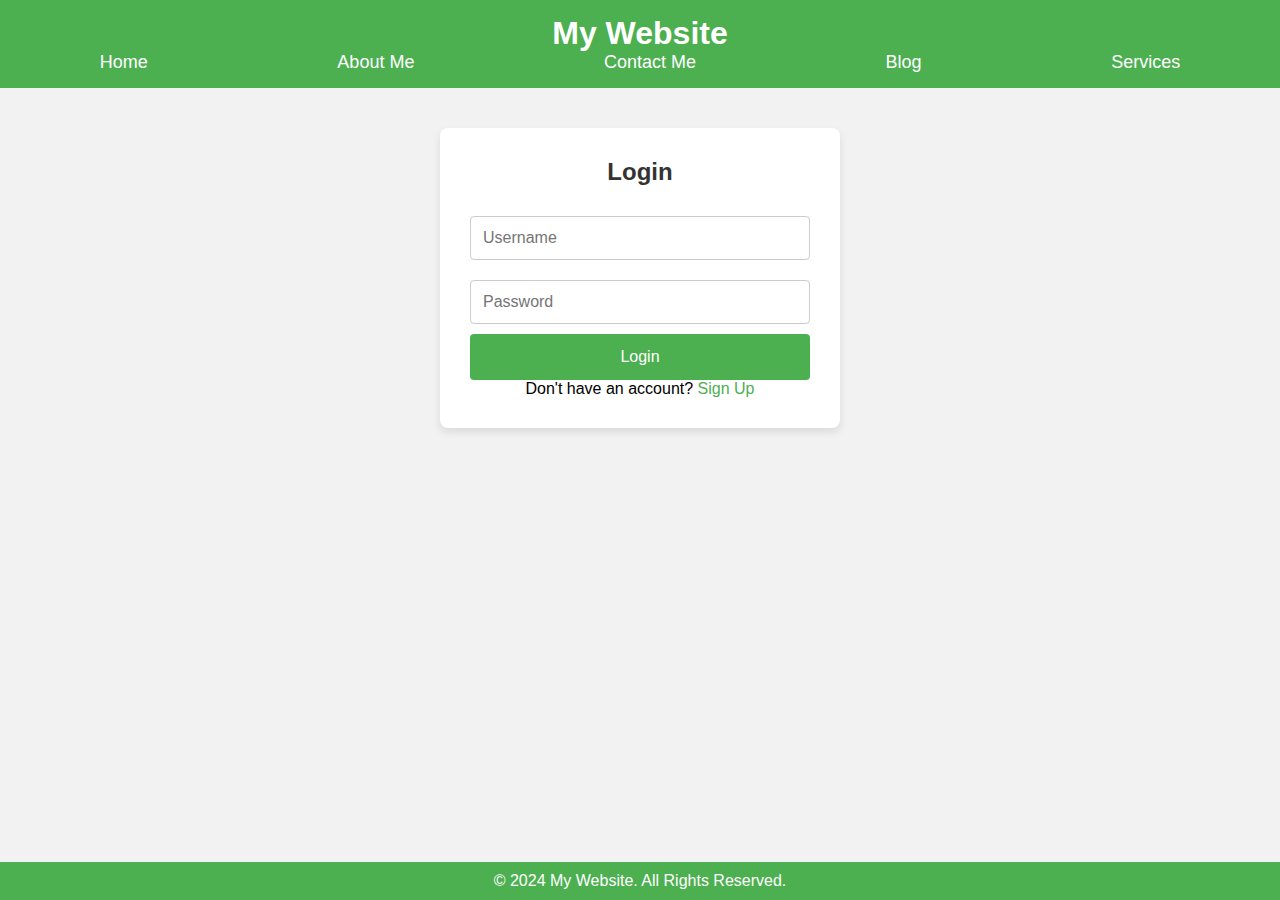
<file: index.html>
<!DOCTYPE html>
<html lang="en">
<head>
    <meta charset="UTF-8">
    <meta name="viewport" content="width=device-width, initial-scale=1.0">
    <title>Login</title>
   <link rel="stylesheet" href="styel.css">
</head>
<body>
   <!-- Header Section -->
   <header>
    <h1>My Website</h1>
    <nav style="justify-content: space-around;">
        <a href="#">Home</a>
        <a href="#">About Me</a>
        <a href="#">Contact Me</a>
        <a href="#">Blog</a>
        <a href="#">Services</a>
    </nav>
</header>
   <!-- Login Form Section -->
    <div class="container">
    <h2>Login</h2>
        <form id="login-form">
            <input type="text" id="login-username" placeholder="Username" required><br>
            <input type="password" id="login-password" placeholder="Password" required><br>
            <button type="button" onclick="login()">Login</button>
            <p>Don't have an account? <a href="signup.html">Sign Up</a></p>
        </form>
    </div>
      <!-- Message Display -->
        <p id="message"></p>

         <!-- Footer Section -->
    <footer>
        <p>&copy; 2024 My Website. All Rights Reserved.</p>
    </footer>
</body>
<script src="index.js"></script>
</html>
</file>
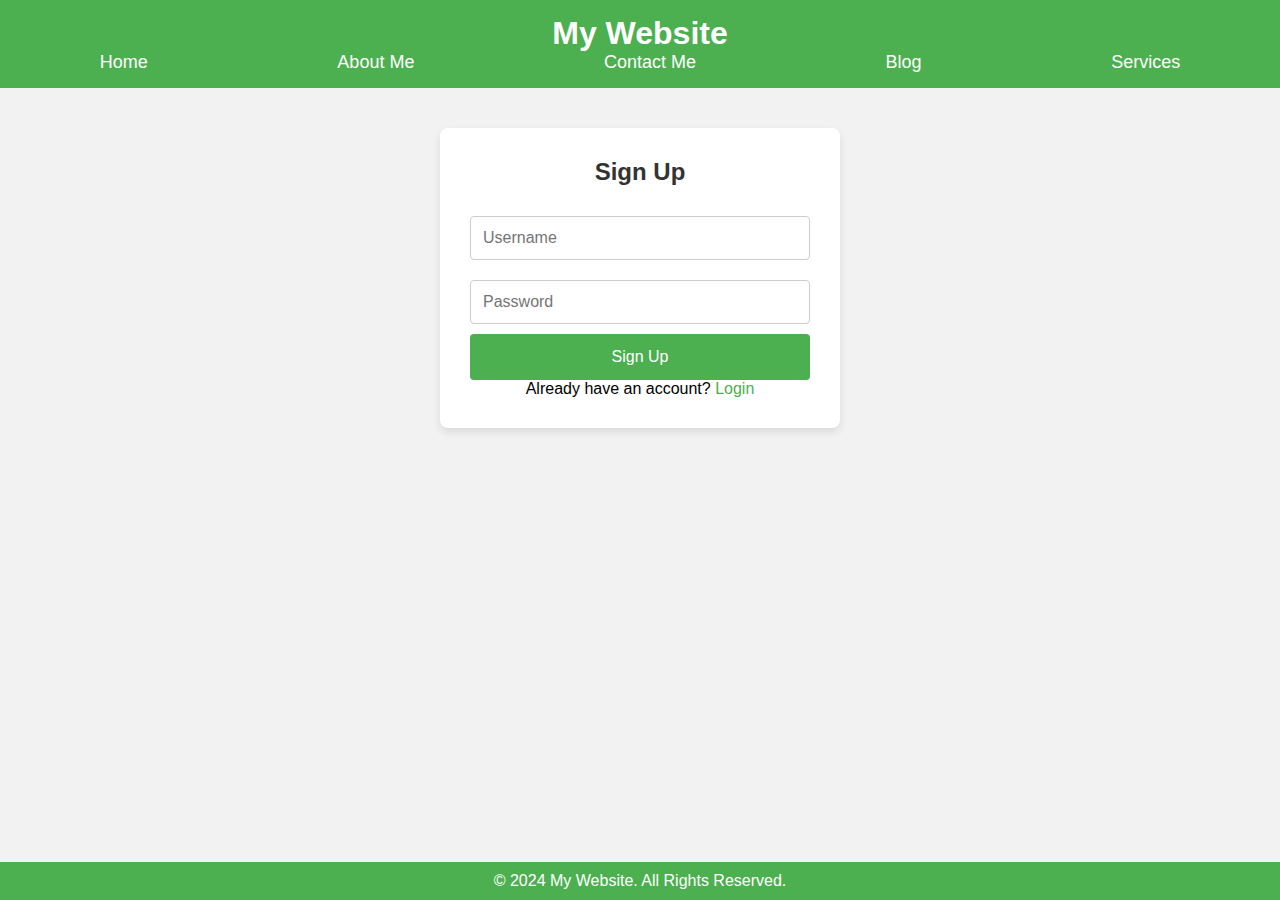
<file: signup.html>
<!DOCTYPE html>
<html lang="en">
<head>
    <meta charset="UTF-8">
    <meta name="viewport" content="width=device-width, initial-scale=1.0">
    <title>signUp</title>
    <link rel="stylesheet" href="signup.css">
</head>
<body>

    <header>
        <h1>My Website</h1>
        <nav style="justify-content: space-around;">
            <a href="#">Home</a>
            <a href="#">About Me</a>
            <a href="#">Contact Me</a>
            <a href="#">Blog</a>
            <a href="#">Services</a>
        </nav>
    </header>

    <!-- Sign-Up Form Section -->
    <div class="container">
        <h2>Sign Up</h2>
        <form id="signup-form">
            <input type="text" id="signup-username" placeholder="Username" required><br>
            <input type="password" id="signup-password" placeholder="Password" required><br>
            <button type="button" onclick="signUp()">Sign Up</button>
            <p>Already have an account? <a href="index.html">Login</a></p>
        </form>
    </div>

    <!-- Message Display -->
    <p id="message"></p>

    <!-- Footer Section -->
    <footer>
        <p>&copy; 2024 My Website. All Rights Reserved.</p>
    </footer>

    <script src="index.js"></script>
</body>
</html>
</file>
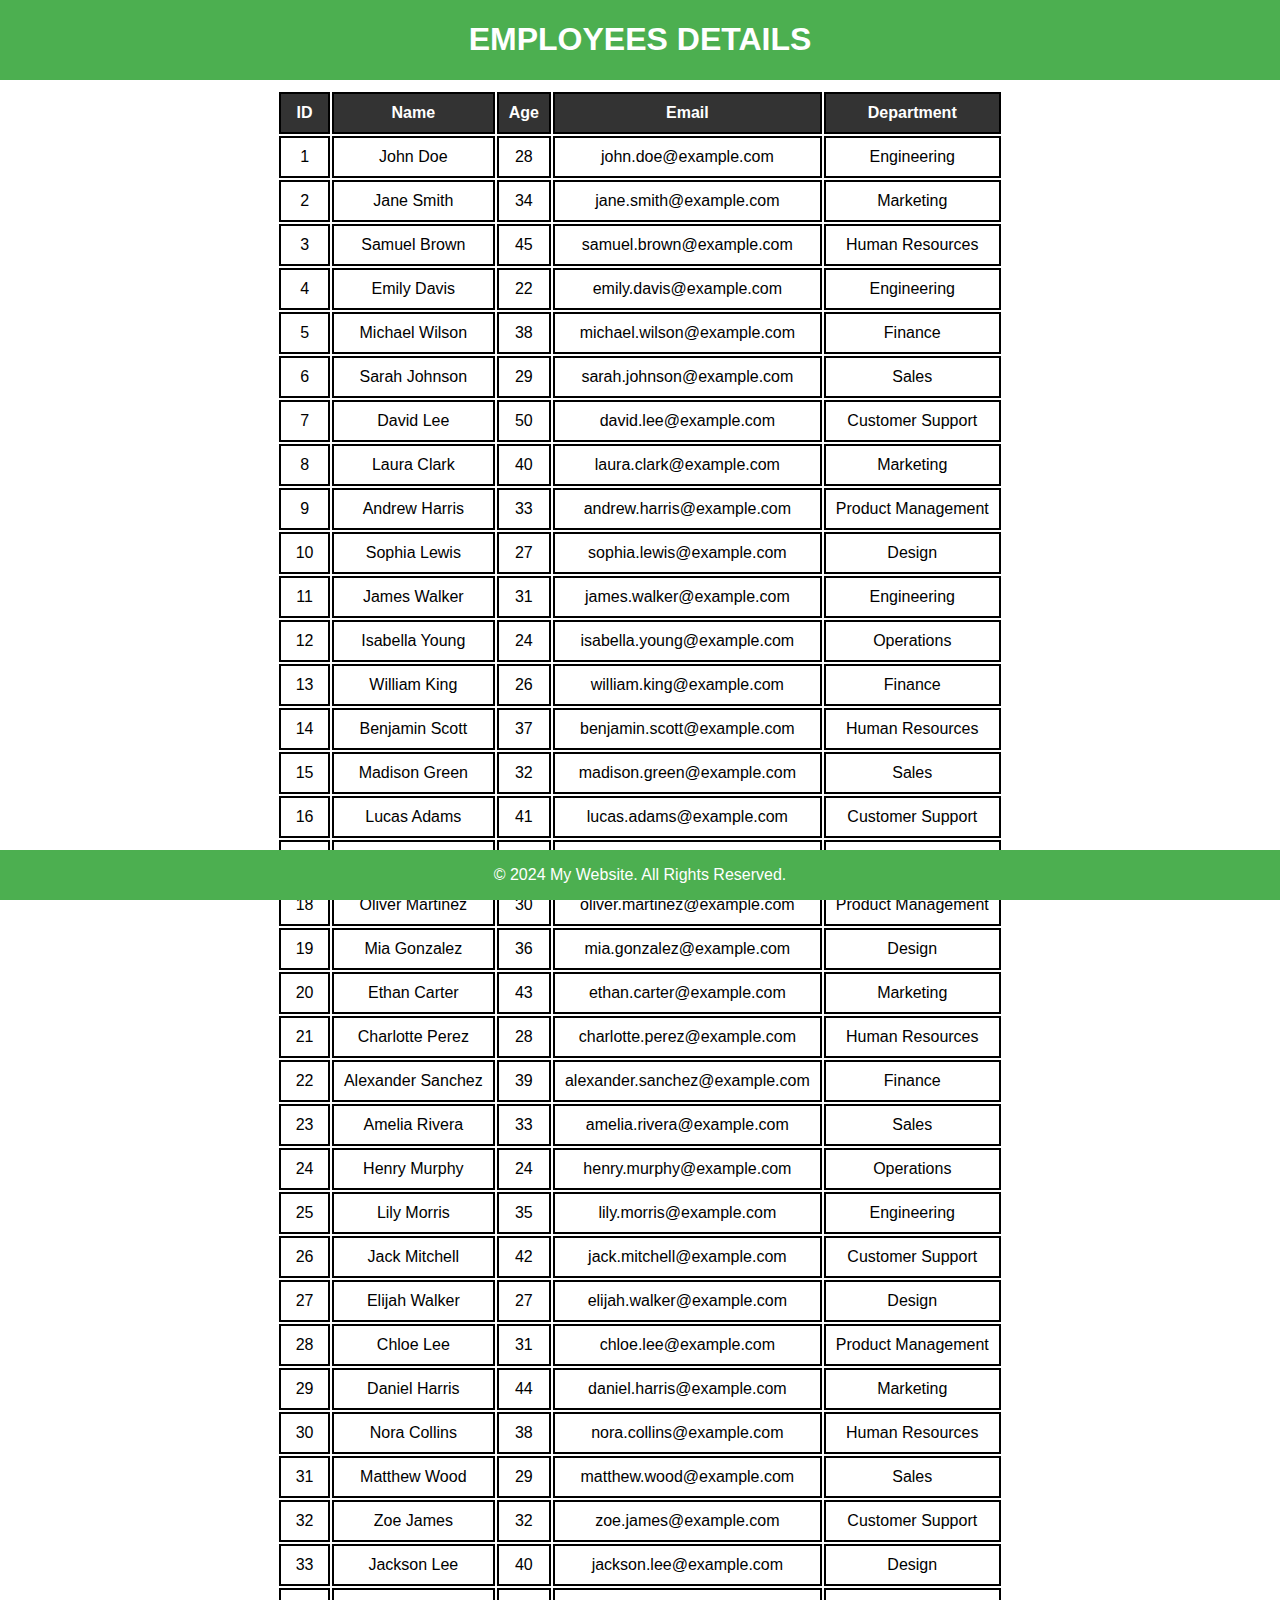
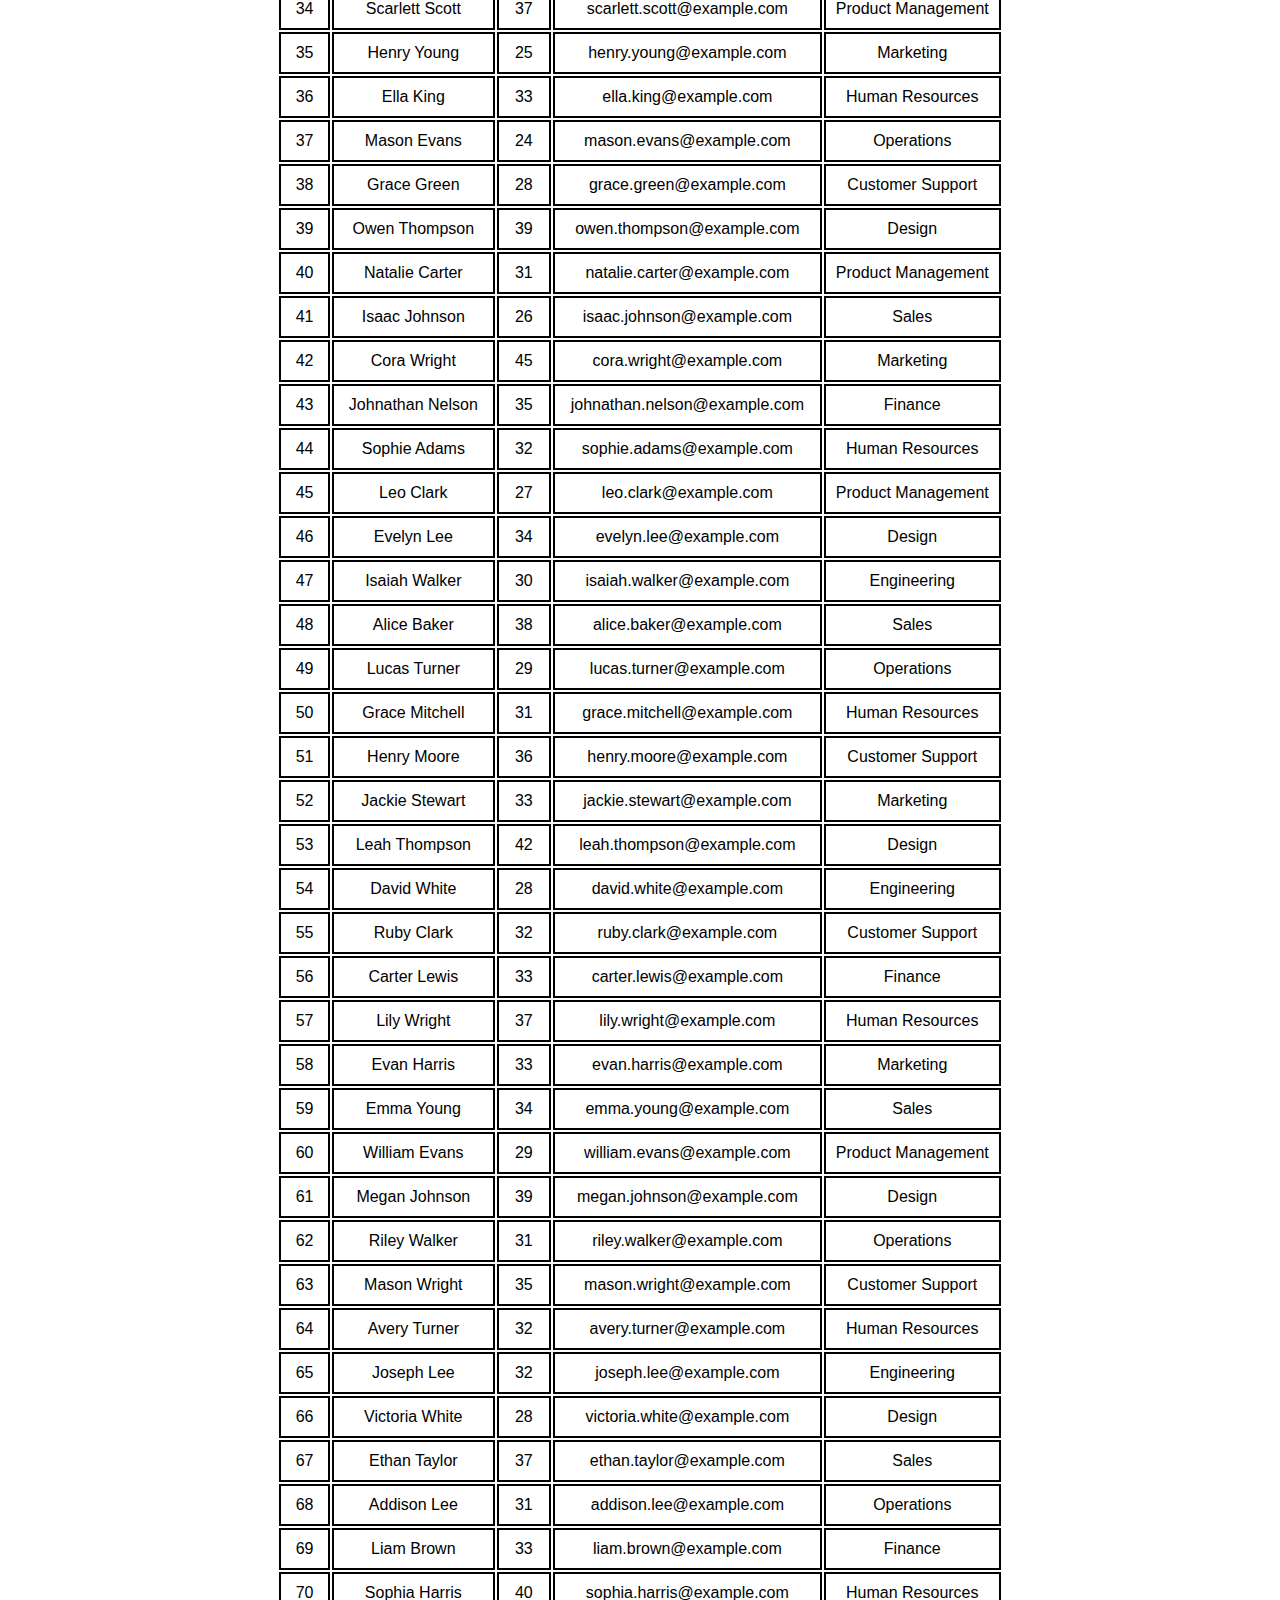
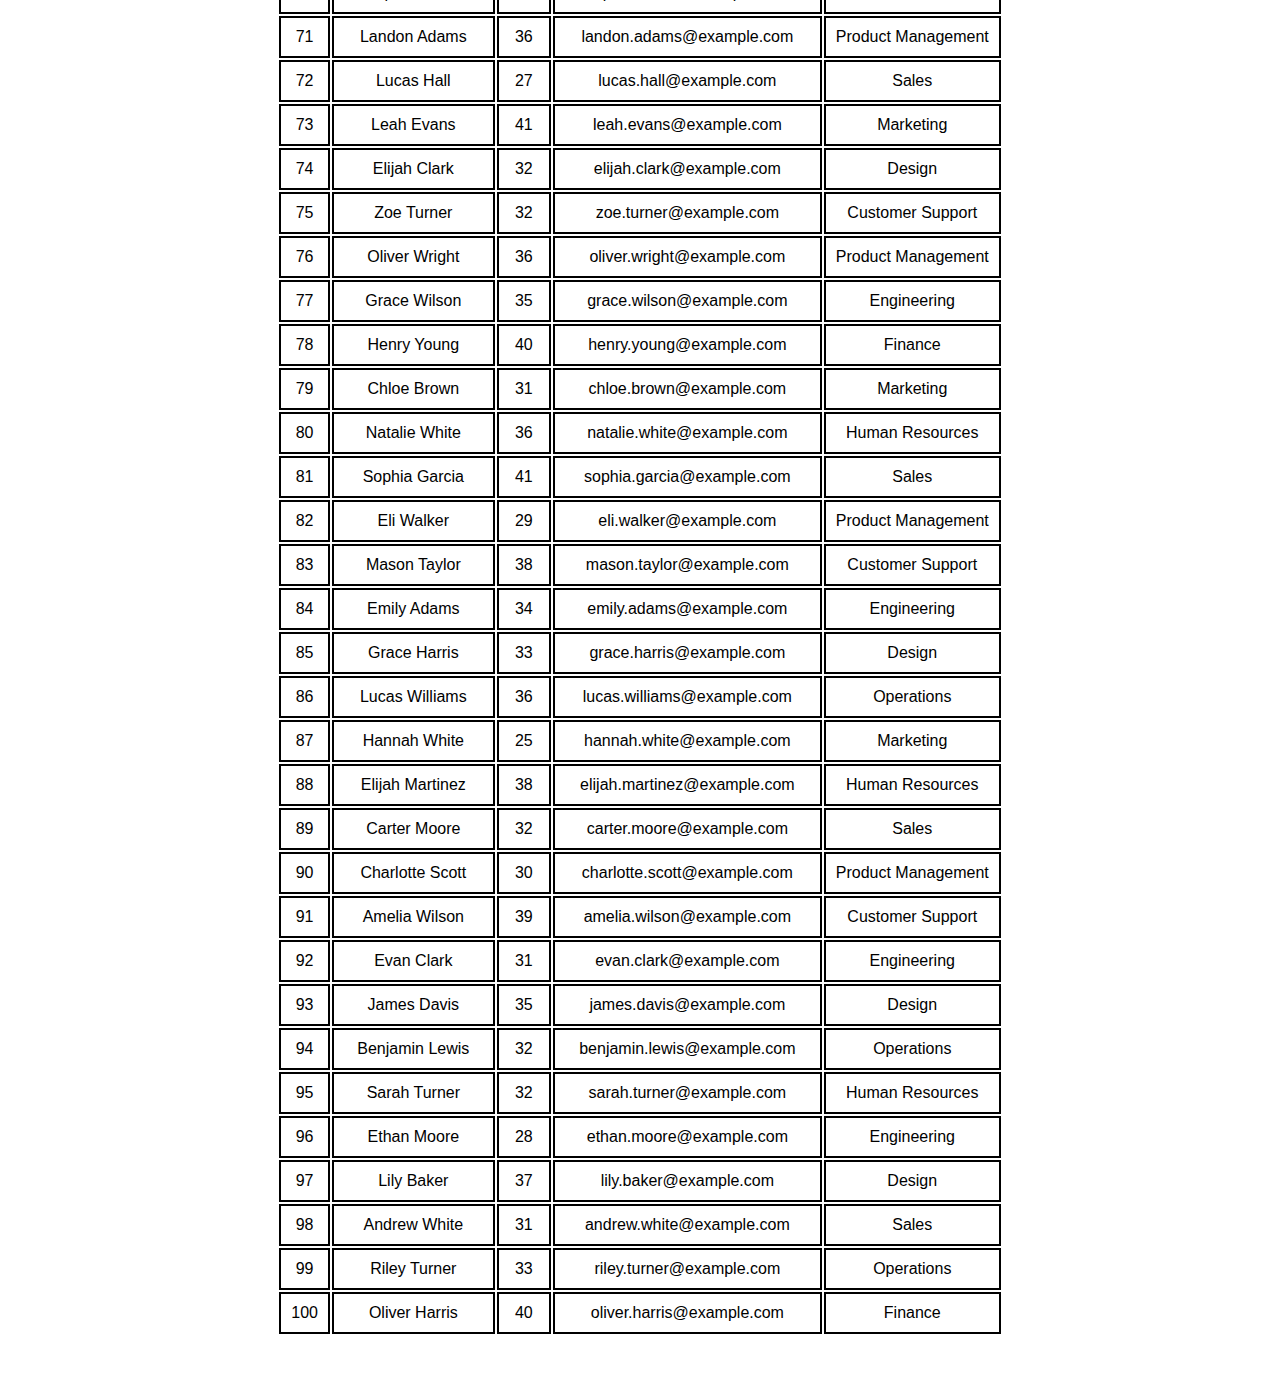
<file: table.html>
<!DOCTYPE html>
<html lang="en">
<head>
    <meta charset="UTF-8">
    <meta name="viewport" content="width=device-width, initial-scale=1.0">
    <title>table</title>
    <link rel="stylesheet" href="table.css">
</head>
<body>
    <header>
        <h1>EMPLOYEES DETAILS</h1>
        <!-- <nav style="justify-content: space-around;">
            <a href="#">Home</a>
            <a href="#">About Me</a>
            <a href="#">Contact Me</a>
            <a href="#">Blog</a>
            <a href="#">Services</a>
        </nav> -->
    </header>
    <!-- <h1>EMPLOYEES DETAILS</h1> -->
   <div id="text" class="table-section"></div> 
   <footer>
    <p>&copy; 2024 My Website. All Rights Reserved.</p>
</footer>

<script>
    // ctreate an Array:-

var user = [
    'John Doe', 'Jane Smith', 'Samuel Brown', 'Emily Davis', 'Michael Wilson', 'Sarah Johnson', 'David Lee', 'Laura Clark', 
    'Andrew Harris', 'Sophia Lewis', 'James Walker', 'Isabella Young', 'William King', 'Benjamin Scott', 'Madison Green', 
    'Lucas Adams', 'Ava Baker', 'Oliver Martinez', 'Mia Gonzalez', 'Ethan Carter', 'Charlotte Perez', 'Alexander Sanchez', 
    'Amelia Rivera', 'Henry Murphy', 'Lily Morris', 'Jack Mitchell', 'Elijah Walker', 'Chloe Lee', 'Daniel Harris', 'Nora Collins', 
    'Matthew Wood', 'Zoe James', 'Jackson Lee', 'Scarlett Scott', 'Henry Young', 'Ella King', 'Mason Evans', 'Grace Green', 
    'Owen Thompson', 'Natalie Carter', 'Isaac Johnson', 'Cora Wright', 'Johnathan Nelson', 'Sophie Adams', 'Leo Clark', 
    'Evelyn Lee', 'Isaiah Walker', 'Alice Baker', 'Lucas Turner', 'Grace Mitchell', 'Henry Moore', 'Jackie Stewart', 'Leah Thompson',
    'David White', 'Ruby Clark', 'Carter Lewis', 'Lily Wright', 'Evan Harris', 'Emma Young', 'William Evans', 'Megan Johnson', 
    'Riley Walker', 'Mason Wright', 'Avery Turner', 'Joseph Lee', 'Victoria White', 'Ethan Taylor', 'Addison Lee', 'Liam Brown', 
    'Sophia Harris', 'Landon Adams', 'Lucas Hall', 'Leah Evans', 'Elijah Clark', 'Zoe Turner', 'Oliver Wright', 'Grace Wilson', 
    'Henry Young', 'Chloe Brown', 'Natalie White', 'Sophia Garcia', 'Eli Walker', 'Mason Taylor', 'Emily Adams', 'Grace Harris', 
    'Lucas Williams', 'Hannah White', 'Elijah Martinez', 'Carter Moore', 'Charlotte Scott', 'Amelia Wilson', 'Evan Clark', 
    'James Davis', 'Benjamin Lewis', 'Sarah Turner', 'Ethan Moore', 'Lily Baker', 'Andrew White', 'Riley Turner', 'Oliver Harris'
];


var age = [
28, 34, 45, 22, 38, 29, 50, 40, 33, 27, 31, 24, 26, 37, 32, 41, 25, 30, 36, 43, 28, 39, 33, 24, 35, 42, 27, 31, 44, 38,
    29, 32, 40, 37, 25, 33, 24, 28, 39, 31, 26, 45, 35, 32, 27, 34, 30, 38, 29, 31, 36, 33, 42, 28, 32, 33, 37, 33, 34, 29,
    39, 31, 35, 32, 32, 28, 37, 31, 33, 40, 36, 27, 41, 32, 32, 36, 35, 40, 31, 36, 41, 29, 38, 34, 33, 36, 25, 38, 32, 30,39, 31, 35, 32, 32, 28, 37, 31, 33, 40
];
console.log("index :",age[90]);

var email = [
    'john.doe@example.com', 'jane.smith@example.com', 'samuel.brown@example.com', 'emily.davis@example.com', 'michael.wilson@example.com', 
    'sarah.johnson@example.com', 'david.lee@example.com', 'laura.clark@example.com', 'andrew.harris@example.com', 'sophia.lewis@example.com',
    'james.walker@example.com', 'isabella.young@example.com', 'william.king@example.com', 'benjamin.scott@example.com', 'madison.green@example.com', 
    'lucas.adams@example.com', 'ava.baker@example.com', 'oliver.martinez@example.com', 'mia.gonzalez@example.com', 'ethan.carter@example.com', 
    'charlotte.perez@example.com', 'alexander.sanchez@example.com', 'amelia.rivera@example.com', 'henry.murphy@example.com', 'lily.morris@example.com', 
    'jack.mitchell@example.com', 'elijah.walker@example.com', 'chloe.lee@example.com', 'daniel.harris@example.com', 'nora.collins@example.com', 
    'matthew.wood@example.com', 'zoe.james@example.com', 'jackson.lee@example.com', 'scarlett.scott@example.com', 'henry.young@example.com', 
    'ella.king@example.com', 'mason.evans@example.com', 'grace.green@example.com', 'owen.thompson@example.com', 'natalie.carter@example.com', 
    'isaac.johnson@example.com', 'cora.wright@example.com', 'johnathan.nelson@example.com', 'sophie.adams@example.com', 'leo.clark@example.com', 
    'evelyn.lee@example.com', 'isaiah.walker@example.com', 'alice.baker@example.com', 'lucas.turner@example.com', 'grace.mitchell@example.com', 
    'henry.moore@example.com', 'jackie.stewart@example.com', 'leah.thompson@example.com', 'david.white@example.com', 'ruby.clark@example.com', 
    'carter.lewis@example.com', 'lily.wright@example.com', 'evan.harris@example.com', 'emma.young@example.com', 'william.evans@example.com', 
    'megan.johnson@example.com', 'riley.walker@example.com', 'mason.wright@example.com', 'avery.turner@example.com', 'joseph.lee@example.com', 
    'victoria.white@example.com', 'ethan.taylor@example.com', 'addison.lee@example.com', 'liam.brown@example.com', 'sophia.harris@example.com', 
    'landon.adams@example.com', 'lucas.hall@example.com', 'leah.evans@example.com', 'elijah.clark@example.com', 'zoe.turner@example.com', 
    'oliver.wright@example.com', 'grace.wilson@example.com', 'henry.young@example.com', 'chloe.brown@example.com', 'natalie.white@example.com', 
    'sophia.garcia@example.com', 'eli.walker@example.com', 'mason.taylor@example.com', 'emily.adams@example.com', 'grace.harris@example.com', 
    'lucas.williams@example.com', 'hannah.white@example.com', 'elijah.martinez@example.com', 'carter.moore@example.com', 'charlotte.scott@example.com', 
    'amelia.wilson@example.com', 'evan.clark@example.com', 'james.davis@example.com', 'benjamin.lewis@example.com', 'sarah.turner@example.com', 
    'ethan.moore@example.com', 'lily.baker@example.com', 'andrew.white@example.com', 'riley.turner@example.com', 'oliver.harris@example.com'
];

var department = [
    'Engineering', 'Marketing', 'Human Resources', 'Engineering', 'Finance', 'Sales', 'Customer Support', 'Marketing', 
    'Product Management', 'Design', 'Engineering', 'Operations', 'Finance', 'Human Resources', 'Sales', 
    'Customer Support', 'Engineering', 'Product Management', 'Design', 'Marketing', 'Human Resources', 'Finance', 'Sales', 
    'Operations', 'Engineering', 'Customer Support', 'Design', 'Product Management', 'Marketing', 'Human Resources', 'Sales', 
    'Customer Support', 'Design', 'Product Management', 'Marketing', 'Human Resources', 'Operations', 'Customer Support', 
    'Design', 'Product Management', 'Sales', 'Marketing', 'Finance', 'Human Resources', 'Product Management', 'Design', 
    'Engineering', 'Sales', 'Operations', 'Human Resources', 'Customer Support', 'Marketing', 'Design', 'Engineering', 
    'Customer Support', 'Finance', 'Human Resources', 'Marketing', 'Sales', 'Product Management', 'Design', 'Operations', 
    'Customer Support', 'Human Resources', 'Engineering', 'Design', 'Sales', 'Operations', 'Finance', 'Human Resources', 
    'Product Management', 'Sales', 'Marketing', 'Design', 'Customer Support', 'Product Management', 'Engineering', 'Finance', 
    'Marketing', 'Human Resources', 'Sales', 'Product Management', 'Customer Support', 'Engineering', 'Design', 'Operations','Marketing', 'Human Resources', 'Sales', 'Product Management', 'Customer Support', 'Engineering', 'Design', 'Operations', 'Human Resources', 'Engineering', 'Design', 'Sales','Operations', 'Finance'
];

//
var text = document.getElementById('text');
var table ='<table align="center"><thead><tr><th>ID</th><th>Name</th><th>Age</th><th>Email</th><th>Department</th></tr></thead><tbody>';

for(var i =0;i<user.length;i++){
   table =table +  '<tr><td>'+(i+1)+'</td><td>'+user[i]+'</td><td>'+age[i]+'</td><td>'+email[i]+'</td><td>'+department[i]+'</td></tr>';
}
table =table + '</tbody></table>';
// showing table in HTML:
text.innerHTML=table;
</script>
</body>
</html>
</file>
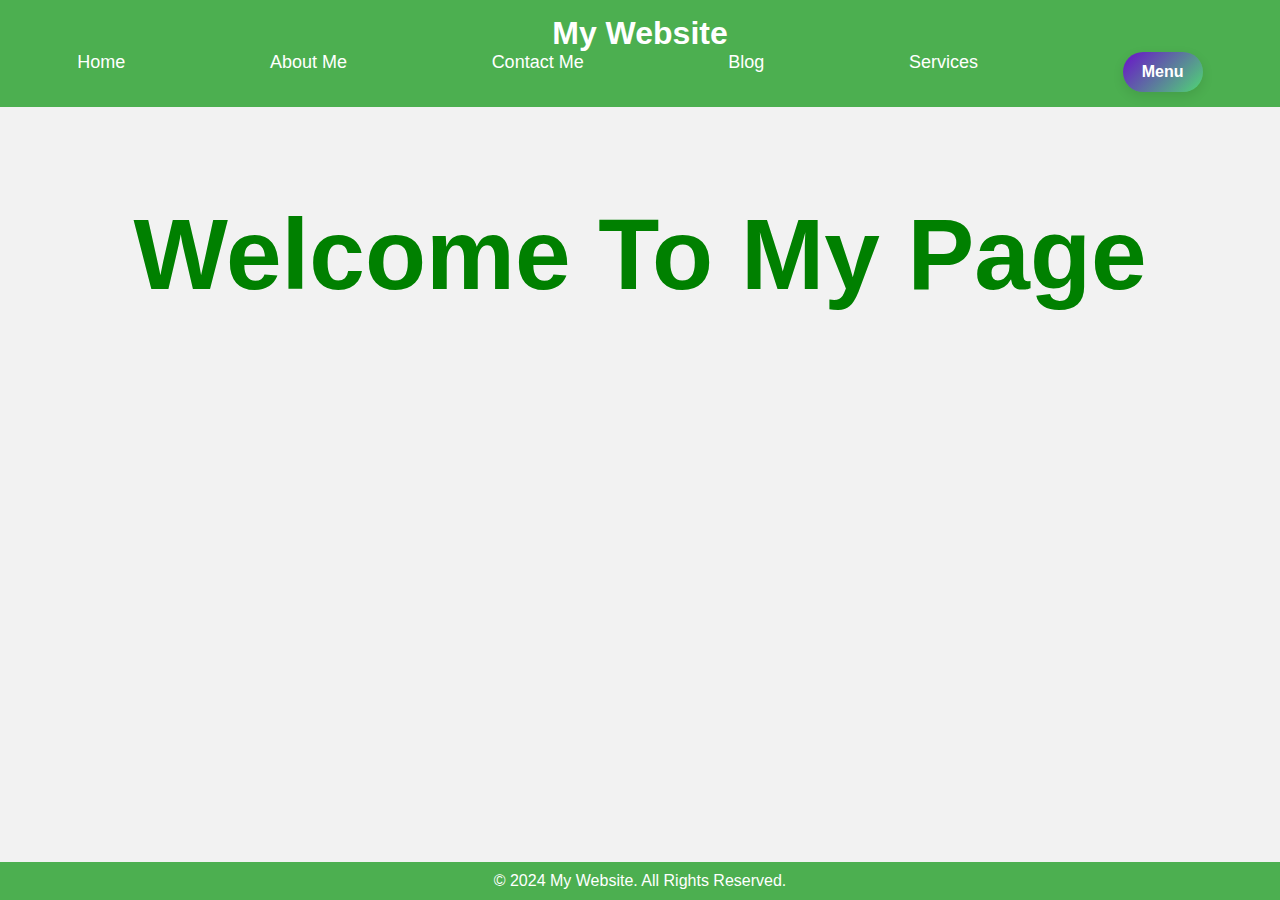
<file: welcome.html>
<!DOCTYPE html>
<html lang="en">
<head>
    <meta charset="UTF-8">
    <meta name="viewport" content="width=device-width, initial-scale=1.0">
    <title>Home</title>
    <link rel="stylesheet" href="welcome.css">
</head>
<body>
    <!-- <h1>Welcome to page</h1> -->
    <header>
        <h1>My Website</h1>
        <nav style="justify-content: space-around;">
            <a href="#">Home</a>
            <a href="#">About Me</a>
            <a href="#">Contact Me</a>
            <a href="#">Blog</a>
            <a href="#">Services</a>
            <button class="button" id="btn">Menu</button>
        </nav>
    </header>
    <div class="container">
        <h1 style="font-size: 100px;">Welcome To My Page</h1>
    </div>
    <footer>
        <p>&copy; 2024 My Website. All Rights Reserved.</p>
    </footer>
</body>
<script>
    let btn = document.querySelector("#btn");
    btn.addEventListener("click",()=>{
        console.log("button was clicked !");
        window.location.href = "table.html";
    })
</script>
</html>
</file>
<file: table.css>
body{
    margin: 0;
    font-family: Arial, Helvetica, sans-serif;
    /* text-align: center; */
  
}
/* Header Section */
header {
    background-color: #4CAF50;
  
    color: white;
    text-align: center;
    position: fixed;
     top: 0;
    width: 100%;
   
  
    
}
/* table-section */
table{
    
    margin-top: 90px; /* Add margin to top for space under the header */
    margin-bottom: 60px; /* Add margin to bottom for space above the footer */
    text-align: center;
}
th{
    background-color: #333;
    color: #fff;
    padding: 10px;
    border: 2px solid #000;
}
td{
    padding:10px ;
    border:2px solid #000 ;
}





/* Footer Section */
footer {
    background-color: #4CAF50;
    color: white;
    text-align: center;
   
    position: fixed;
    bottom: 0;
    width: 100%;
}
</file>
<file: styel.css>
/* Basic reset for margin and padding */
 * {
    margin: 0;
    padding: 0;
    box-sizing: border-box;
}

/* Set full height for the body */
body {
    font-family: Arial, sans-serif;
    background-color: #f2f2f2;
    display: flex;
    flex-direction: column;
    min-height: 100vh;
}

/* Header Section */
header {
    background-color: #4CAF50;
    padding: 15px;
    color: white;
    text-align: center;
    
}

header nav {
    display: flex;
    justify-content: center;
    gap: 20px;
}

header nav a {
    color: white;
    text-decoration: none;
    font-size: 18px;
}

header nav a:hover {
    text-decoration: underline;
}

/* Footer Section */
footer {
    background-color: #4CAF50;
    color: white;
    text-align: center;
    padding: 10px;
    position: fixed;
    bottom: 0;
    width: 100%;
}

/* Main content - Centering the login form */
.container {
    background-color: white;
    padding: 30px;
    width: 100%;
    max-width: 400px;
    border-radius: 8px;
    box-shadow: 0 4px 8px rgba(0, 0, 0, 0.1);
    text-align: center;
    margin: 40px auto;
}


h2 {
    font-size: 24px;
    margin-bottom: 20px;
    color: #333;
}

/* Input fields */
input {
    width: 100%;
    padding: 12px;
    margin: 10px 0;
    border: 1px solid #ccc;
    border-radius: 4px;
    font-size: 16px;
}

/* Focus effect on input */
input:focus {
    border-color: #4CAF50;
    outline: none;
}

/* Button styles */
button {
    width: 100%;
    padding: 14px;
    background-color: #4CAF50;
    color: white;
    border: none;
    border-radius: 4px;
    font-size: 16px;
    cursor: pointer;
}

button:hover {
    background-color: #45a049;
}


a {
    text-decoration: none;
    color: #4CAF50;
}

a:hover {
    text-decoration: underline;
}

/* Style for the message text */
#message {
    text-align: center;
    margin-top: 20px;
    color: #ff0000; /* Red color for error messages */
}

/* Responsive design for smaller screens */
@media (max-width: 600px) {
    header nav {
        flex-direction: column;
    }
}
</file>
<file: signup.css>
/* Basic reset for margin and padding */
 * {
    margin: 0;
    padding: 0;
    box-sizing: border-box;
}

/* Set full height for the body */
body {
    font-family: Arial, sans-serif;
    background-color: #f2f2f2;
    display: flex;
    flex-direction: column;
    min-height: 100vh;
}

/* Header Section */
header {
    background-color: #4CAF50;
    padding: 15px;
    color: white;
    text-align: center;
}

header nav {
    display: flex;
    justify-content: center;
    gap: 20px;
}

header nav a {
    color: white;
    text-decoration: none;
    font-size: 18px;
}

header nav a:hover {
    text-decoration: underline;
}

/* Footer Section */
footer {
    background-color: #4CAF50;
    color: white;
    text-align: center;
    padding: 10px;
    position: fixed;
    bottom: 0;
    width: 100%;
}

/* Main content - Centering the login form */
.container {
    background-color: white;
    padding: 30px;
    width: 100%;
    max-width: 400px;
    border-radius: 8px;
    box-shadow: 0 4px 8px rgba(0, 0, 0, 0.1);
    text-align: center;
    margin: 40px auto;
}


h2 {
    font-size: 24px;
    margin-bottom: 20px;
    color: #333;
}

/* Input fields */
input {
    width: 100%;
    padding: 12px;
    margin: 10px 0;
    border: 1px solid #ccc;
    border-radius: 4px;
    font-size: 16px;
}

/* Focus effect on input */
input:focus {
    border-color: #4CAF50;
    outline: none;
}

/* Button styles */
button {
    width: 100%;
    padding: 14px;
    background-color: #4CAF50;
    color: white;
    border: none;
    border-radius: 4px;
    font-size: 16px;
    cursor: pointer;
}

button:hover {
    background-color: #45a049;
}


a {
    text-decoration: none;
    color: #4CAF50;
}

a:hover {
    text-decoration: underline;
}

/* Style for the message text */
#message {
    text-align: center;
    margin-top: 20px;
    color: #ff0000; 
}

/* Responsive design for smaller screens */
@media (max-width: 600px) {
    header nav {
        flex-direction: column;
    }

    
}
</file>
<file: welcome.css>
/* Basic reset for margin and padding */
 * {
    margin: 0;
    padding: 0;
    box-sizing: border-box;
}

/* Set full height for the body */
body {
    font-family: Arial, sans-serif;
    background-color: #f2f2f2;
    display: flex;
    flex-direction: column;
    min-height: 100vh;
}

/* Header Section */
header {
    background-color: #4CAF50;
    padding: 15px;
    color: white;
    text-align: center;
}

header nav {
    display: flex;
    justify-content: center;
    gap: 20px;
}

header nav a {
    color: white;
    text-decoration: none;
    font-size: 18px;
}

header nav a:hover {
    text-decoration: underline;
}
.button{
    border:none;
    height: 40px;
    width: 80px;
    background: linear-gradient(135deg, #6a11cb, #4fd874); /* Gradient background */
  color: white;
  border-radius: 50px; /* Rounded corners */
  font-size: 16px;
  font-weight: 600;
  cursor: pointer;
  transition: all 0.3s ease; /* Smooth transition for hover effect */
  box-shadow: 0 4px 12px rgba(0, 0, 0, 0.1);
}
.button:hover{
    background: linear-gradient(135deg, #61a67e, #935cce); /* Reverse gradient on hover */
  transform: translateY(-4px); /* Button lift effect */
  box-shadow: 0 6px 18px rgba(0, 0, 0, 0.2); /* Enhanced shadow */
}
.button:focus{
    outline: none;
  box-shadow: 0 0 0 3px rgba(37, 117, 252, 0.5)
}

.container{
    display: flex;
    justify-content: center;
    /* align-items: center; */
color: green;
margin-top: 90px;
text-shadow: 2px;
}




/* Footer Section */
footer {
    background-color: #4CAF50;
    color: white;
    text-align: center;
    padding: 10px;
    position: fixed;
    bottom: 0;
    width: 100%;
}

/* Link styling */
a {
    text-decoration: none;
    color: #4CAF50;
}

a:hover {
    text-decoration: underline;
}

/* Responsive design for smaller screens */
@media (max-width: 600px) {
    header nav {
        flex-direction: column;
    }

    
}
</file>
